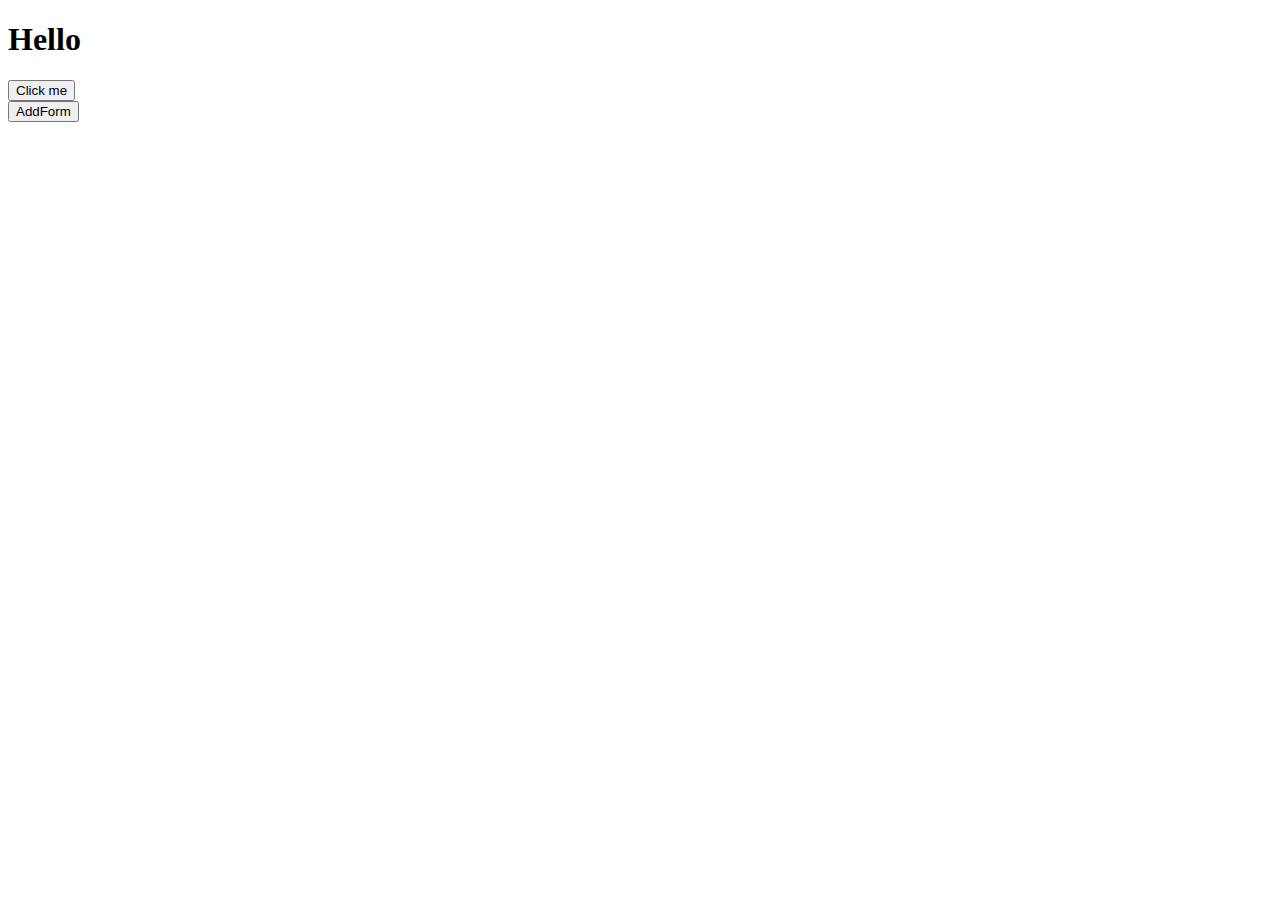
<file: buổi 2- session2/index.html>
<!DOCTYPE html>
<html lang="en">
<head>
    <meta charset="UTF-8">
    <meta http-equiv="X-UA-Compatible" content="IE=edge">
    <meta name="viewport" content="width=device-width, initial-scale=1.0">
    <title>Document</title>
</head>
<body>
    <h1>Hello</h1>
    <button id="btnClickMe">Click me</button>
    <div id="app"></div>
    <button id="btnAddForm">AddForm</button>
</body>
<!-- <script src="./arrowFunction.js"></script> -->
<!-- <script src="./promise.js"></script> -->
<script src="./class.js"></script>
</html>
</file>
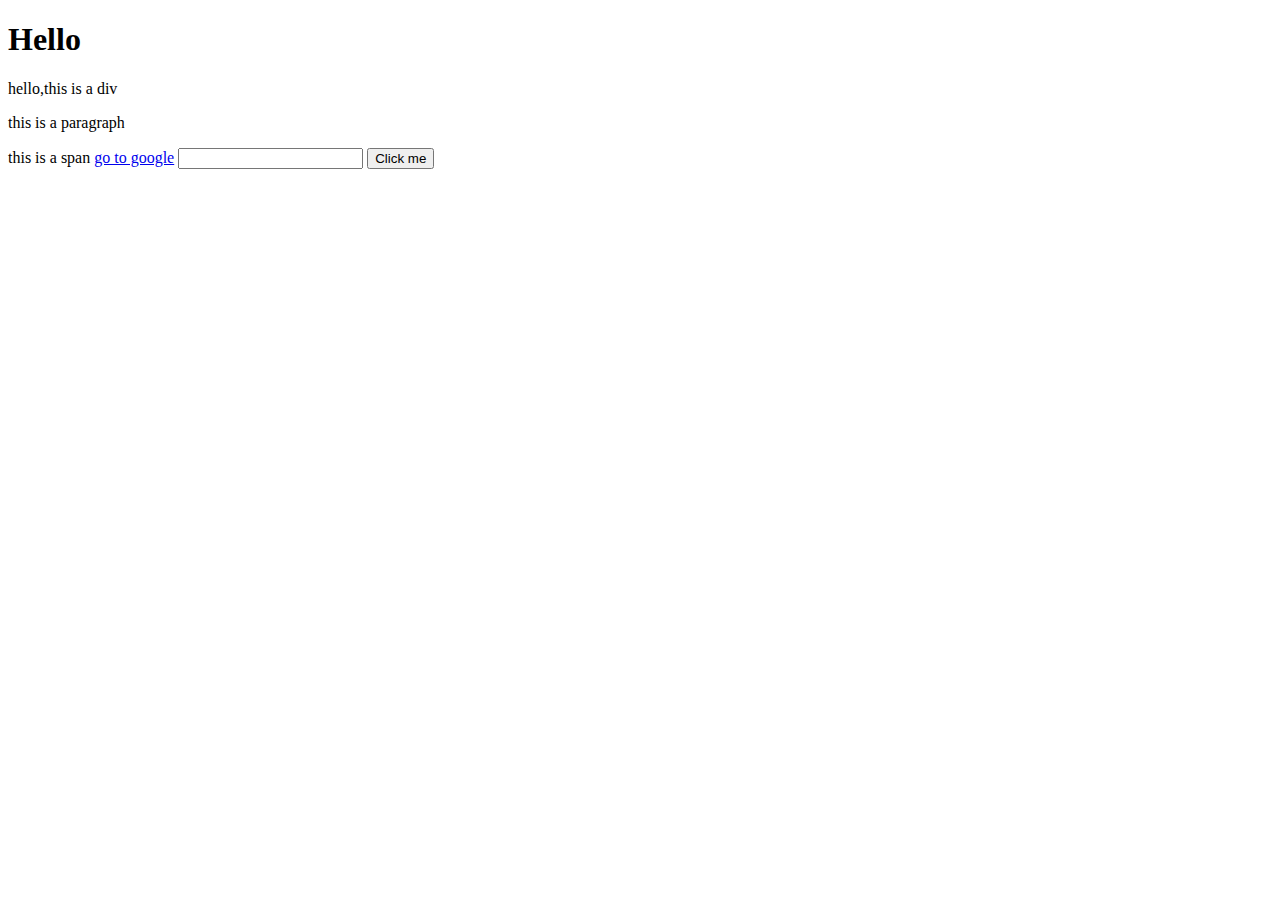
<file: session1-es6/index.html>
<!DOCTYPE html>
<html lang="en">
<head>
    <meta charset="UTF-8">
    <meta name="viewport" content="width=device-width, initial-scale=1.0">
    <title>Document</title>
</head>
<body>
    <h1>Hello </h1>
    <div>hello,this is a div</div>
    <p>this is a paragraph </p>
    <span id="span">this is a span </span>
    <a href="https://www.google.com.vn/?hl=vi">go to google</a>
    <input type="text">
    <button onclick="sayHello()">Click me</button>
</body>
<!-- <script src="1.vari.js"></script>
<script src="2.operation.js"></script> -->
<!-- <script src="3.dataType.js"></script> -->
<!-- <script src="4.conditional.js"></script> -->
<!-- <script src="5.loop.js"></script>
<script src="6.event.js"></script> -->

<script src="7.module.js" type="module"></script>

</html>
</file>
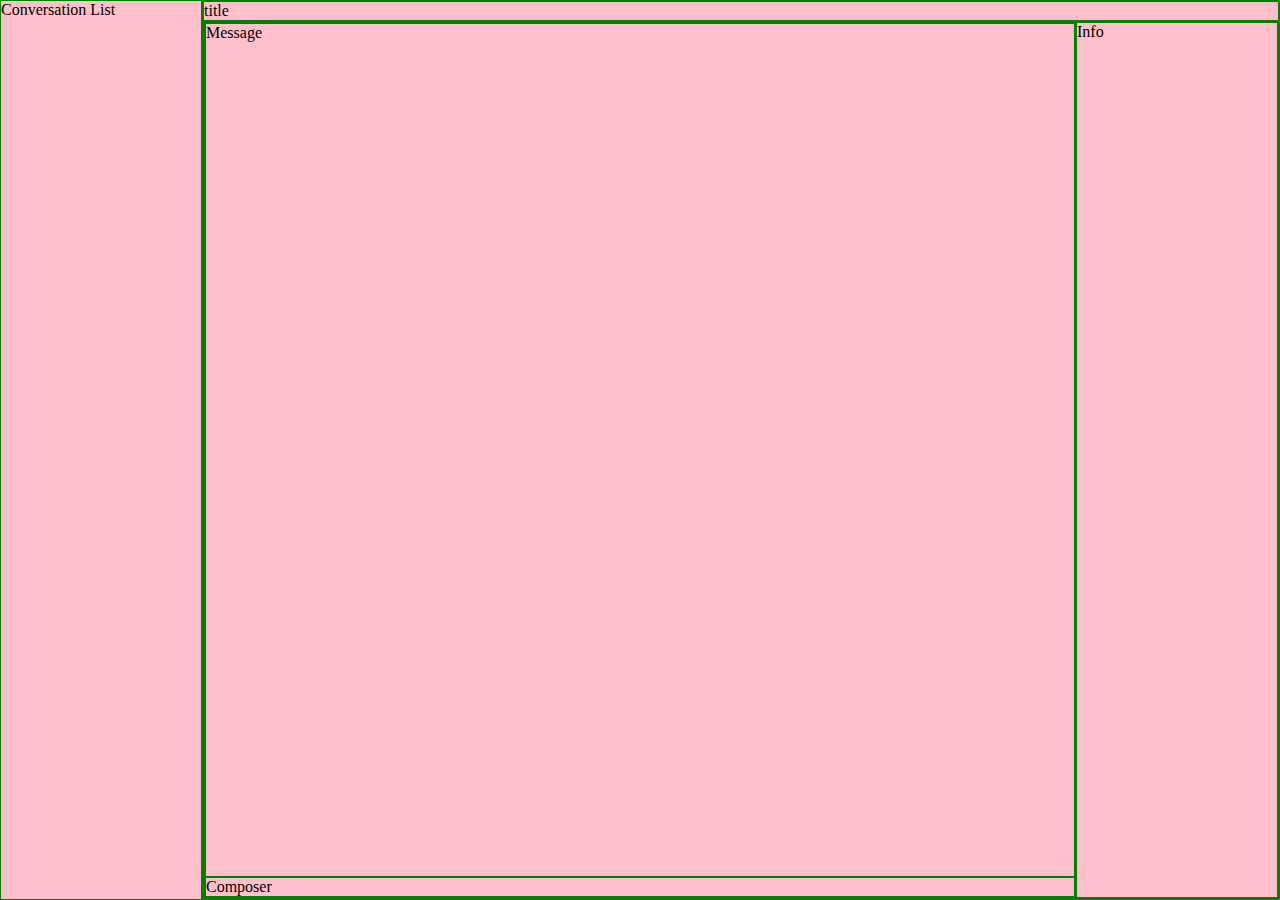
<file: session 3/draft.html>
<!DOCTYPE html>
<html lang="en">
<head>
    <meta charset="UTF-8">
    <meta http-equiv="X-UA-Compatible" content="IE=edge">
    <meta name="viewport" content="width=device-width, initial-scale=1.0">
    <title>Document</title>
    <style>
      body{
          padding: 0;
          margin: 0;
      }
        .d-flex{
            display: flex;
        }
        .grow-1{
            flex-grow: 1;
        }
        .item{
            background-color: pink;
            border: 1px solid green;
        }
        .column{
            flex-direction: column;
        }
    </style>
</head>
<body>
    <div style="height: 100vh;" class="d-flex">
        <div class="item" style="width: 200px;">Conversation List</div>
        <div class="item grow-1 d-flex column">
            <div class="item">title</div>
            <div class="item grow-1 d-flex">
                    <div class="item grow-1 d-flex column">
                        <div class="item grow-1">Message</div>
                        <div class="item">Composer</div>
                    </div>
                    <div class="item" style="width: 200px;">Info</div>
            </div>
        </div>
    </div>
</body>
</html>
</file>
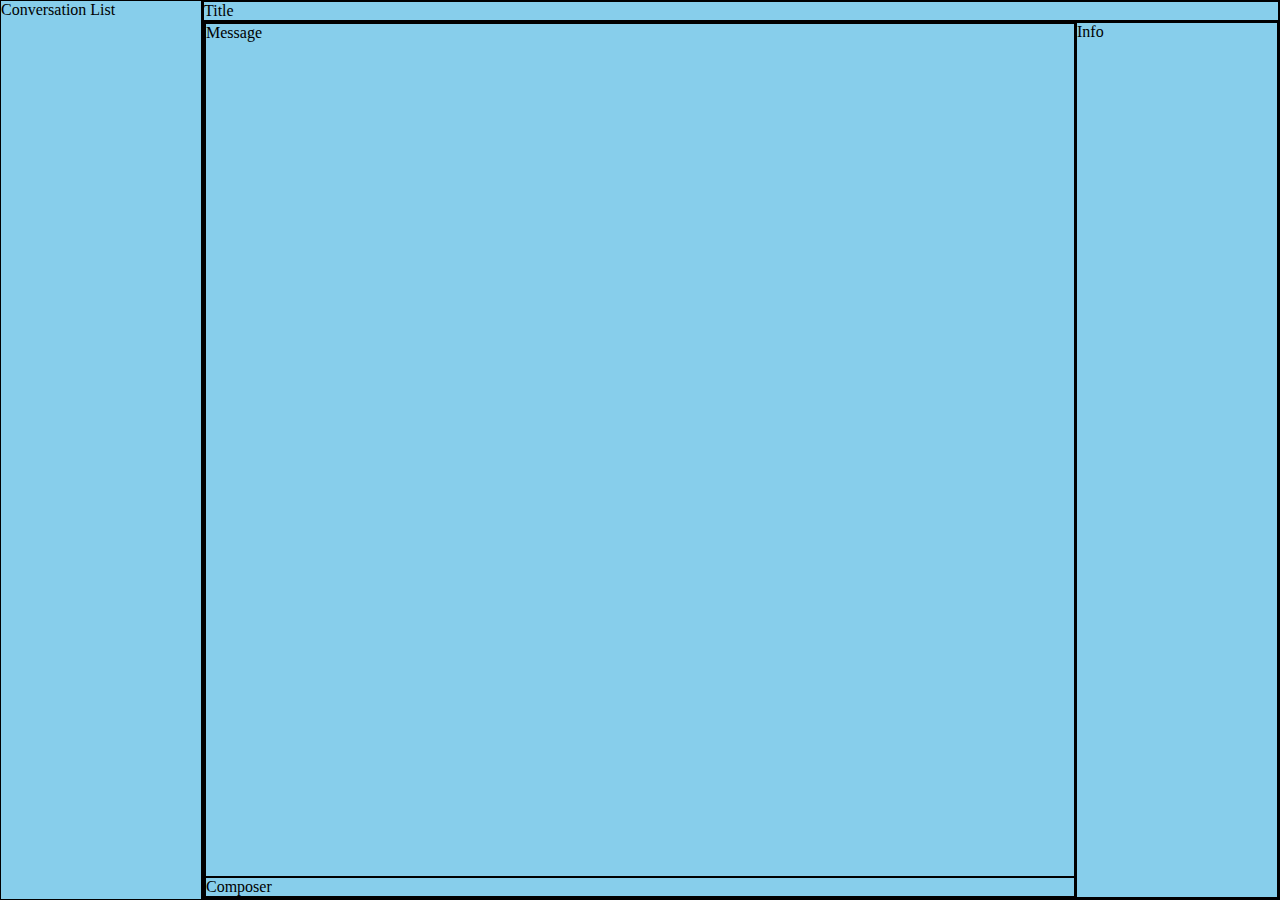
<file: session 4-chat/draft.html>
<!DOCTYPE html>
<html lang="en">
<head>
    <meta charset="UTF-8">
    <meta http-equiv="X-UA-Compatible" content="IE=edge">
    <meta name="viewport" content="width=device-width, initial-scale=1.0">
    <title>Document</title>
    <style>
        body {
            padding: 0;
            margin: 0;
        }
        .d-flex {
            display: flex;
        }
        
        .grow-1 {
            flex-grow: 1;
        }
        .item {
            background-color: skyblue;
            border: 1px solid black;
        }
        .column {
            flex-direction: column;
        }

    </style>
</head>
<body>
    <div style="height: 100vh;" class = "d-flex">
        <div class = "item" style ="width: 200px">Conversation List</div>
        <div class = "item grow-1 d-flex column">
            <div class = "item">Title</div>
            <div class = "item grow-1 d-flex">
                <div class ="item grow-1 d-flex column">
                    <div class ="item grow-1">Message</div>
                    <div class ="item">Composer</div>
                </div>
                <div class = "item" style="width: 200px">Info</div>
            </div>
        </div>
            

    </div>
</body>
</html>
</file>
